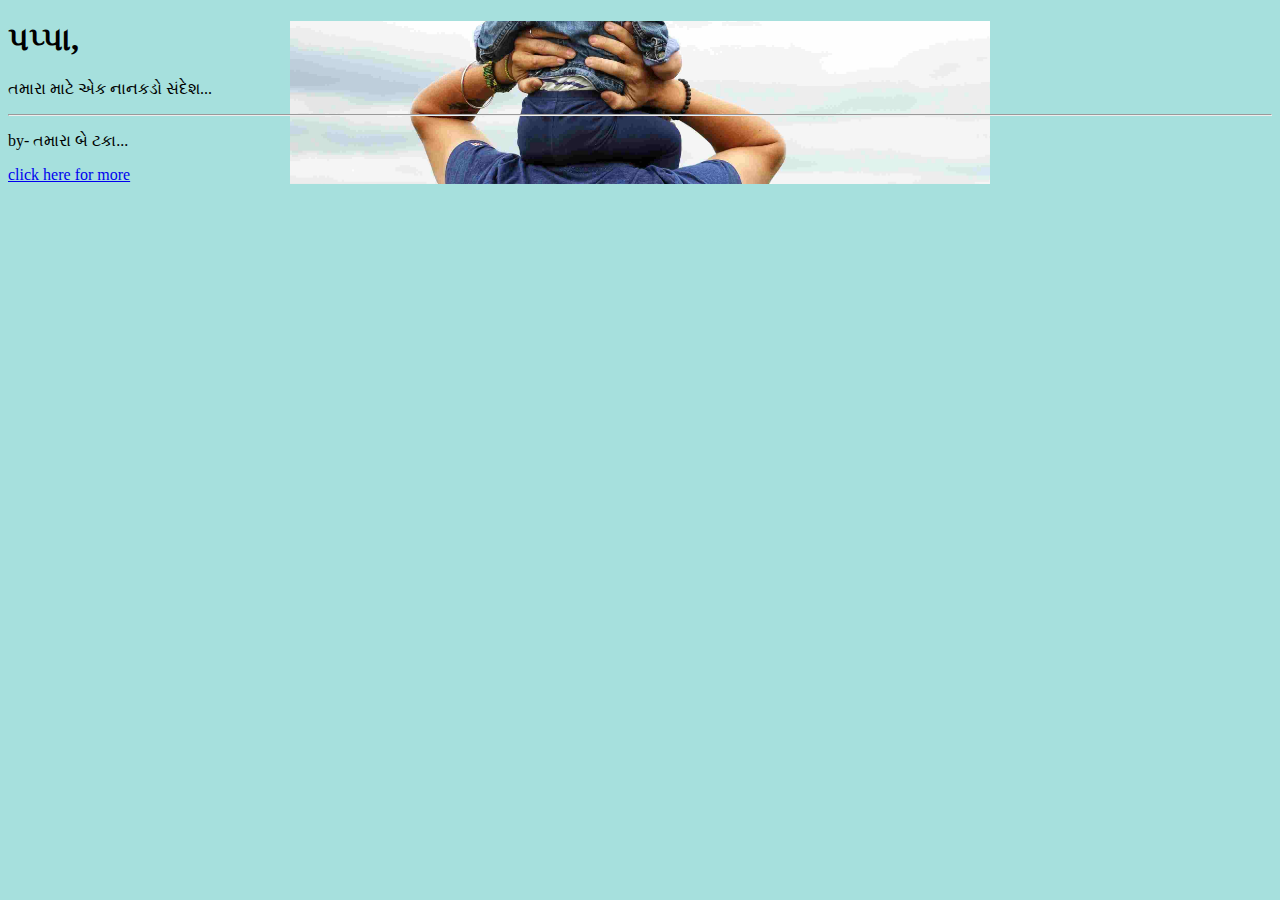
<file: index.html>
<!DOCTYPE html>
<html lang="en">
<head>
    <meta charset="UTF-8">
    <meta name="viewport" content="width=device-width, initial-scale=1.0">
    <title>Happy Fathers's Day</title>
    <link rel="stylesheet" href="https://stackpath.bootstrapcdn.com/bootstrap/4.5.0/css/bootstrap.min.css" integrity="sha384-9aIt2nRpC12Uk9gS9baDl411NQApFmC26EwAOH8WgZl5MYYxFfc+NcPb1dKGj7Sk" crossorigin="anonymous">
    <link rel="stylesheet" type="text/css" href="d.css">
</head>
<body>
    <div class="jumbotron">
        <h1 class="display-4">પપ્પા, </h1>
        <p class="lead">તમારા માટે એક નાનકડો સંદેશ...</p>
        <hr class="my-4">
        <p>by- તમારા બે ટકા...</p>
        <a class="btn btn-primary btn-lg" href="તમારો આભાર.html" role="button">click here for more</a>
      </div>
    


    <script src="https://code.jquery.com/jquery-3.5.1.slim.min.js" integrity="sha384-DfXdz2htPH0lsSSs5nCTpuj/zy4C+OGpamoFVy38MVBnE+IbbVYUew+OrCXaRkfj" crossorigin="anonymous"></script>
<script src="https://cdn.jsdelivr.net/npm/popper.js@1.16.0/dist/umd/popper.min.js" integrity="sha384-Q6E9RHvbIyZFJoft+2mJbHaEWldlvI9IOYy5n3zV9zzTtmI3UksdQRVvoxMfooAo" crossorigin="anonymous"></script>
<script src="https://stackpath.bootstrapcdn.com/bootstrap/4.5.0/js/bootstrap.min.js" integrity="sha384-OgVRvuATP1z7JjHLkuOU7Xw704+h835Lr+6QL9UvYjZE3Ipu6Tp75j7Bh/kR0JKI" crossorigin="anonymous"></script>
</body>
</html>
</file>
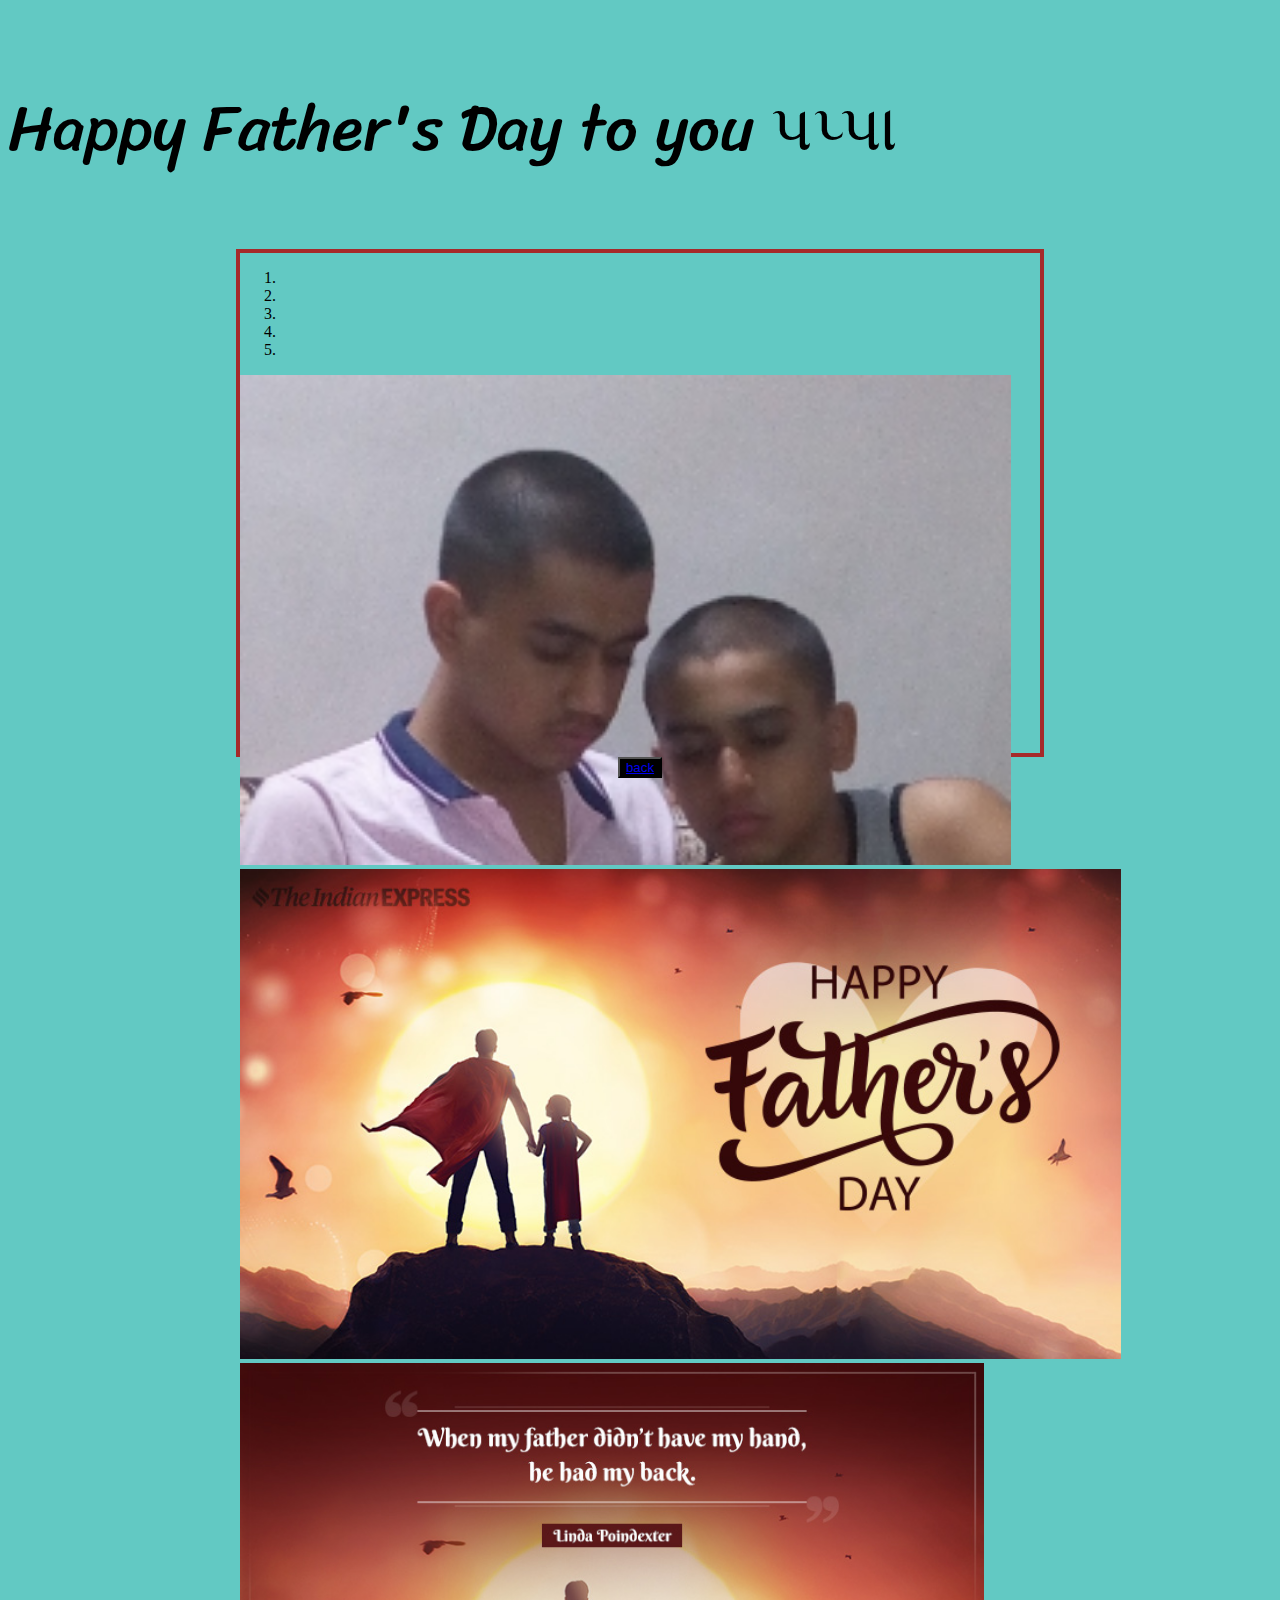
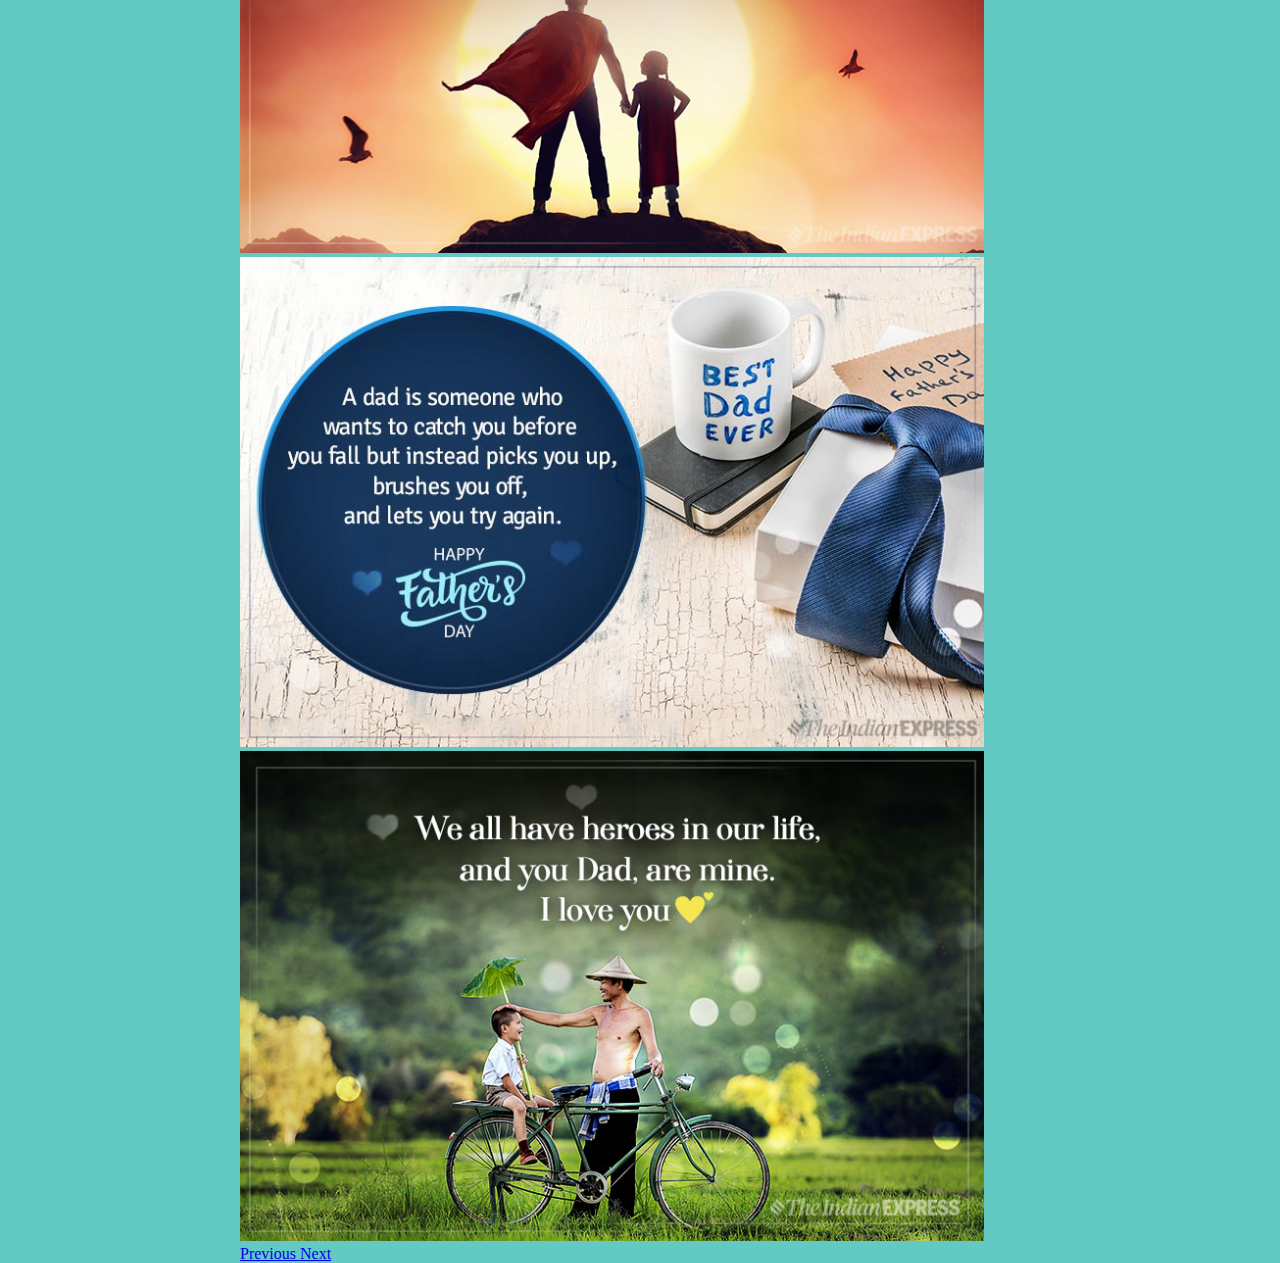
<file: તમારો આભાર.html>
<!DOCTYPE html>
<html lang="en">
<head>
    <meta charset="UTF-8">
    <meta name="viewport" content="width=device-width, initial-scale=1.0">
    <title>તમારો આભાર</title>
    <link rel="stylesheet" href="https://stackpath.bootstrapcdn.com/bootstrap/4.5.0/css/bootstrap.min.css" integrity="sha384-9aIt2nRpC12Uk9gS9baDl411NQApFmC26EwAOH8WgZl5MYYxFfc+NcPb1dKGj7Sk" crossorigin="anonymous">
    
    <link href="https://fonts.googleapis.com/css2?family=Sriracha&display=swap" rel="stylesheet">
    <link rel="stylesheet" type="text/css" href="f.css">
  </head>
<body>

    <p>Happy Father's Day to you પપ્પા</p>
    <div class="center">
      <div id="carouselExampleCaptions" class="carousel slide size" data-ride="carousel">
        <ol class="carousel-indicators">
          <li data-target="#carouselExampleCaptions" data-slide-to="0" ></li>
          <li data-target="#carouselExampleCaptions" data-slide-to="1"></li>
          <li data-target="#carouselExampleCaptions" data-slide-to="2" class="active"></li>
          <li data-target="#carouselExampleCaptions" data-slide-to="3"></li>
          <li data-target="#carouselExampleCaptions" data-slide-to="4"></li>
        </ol>
        <div class="carousel-inner">
          <div class="carousel-item active">
            <img src="t.jpeg" class="d-block w-100" alt="...">  
          </div>
          <div class="carousel-item">
            <img src="4.jpg" class="d-block w-100" alt="..."> 
          </div>
          <div class="carousel-item">
            <img src="3.jpg" class="d-block w-100" alt="..."> 
          </div>
          <div class="carousel-item">
            <img src="2.jpg" class="d-block w-100" alt="..."> 
          </div>
          <div class="carousel-item">
            <img src="5.jpg" class="d-block w-100" alt="..."> 
          </div>
        </div>
        <a class="carousel-control-prev" href="#carouselExampleCaptions" role="button" data-slide="prev">
          <span class="carousel-control-prev-icon" aria-hidden="true"></span>
          <span class="sr-only">Previous</span>
        </a>
        <a class="carousel-control-next" href="#carouselExampleCaptions" role="button" data-slide="next">
          <span class="carousel-control-next-icon" aria-hidden="true"></span>
          <span class="sr-only">Next</span>
        </a>
      </div>
    </div>
    <div class="b"><button type="button" class="btn btn-primary cl"><a href="index.html">back</a></button></div>
    
    <script src="https://code.jquery.com/jquery-3.5.1.slim.min.js" integrity="sha384-DfXdz2htPH0lsSSs5nCTpuj/zy4C+OGpamoFVy38MVBnE+IbbVYUew+OrCXaRkfj" crossorigin="anonymous"></script>
    <script src="https://cdn.jsdelivr.net/npm/popper.js@1.16.0/dist/umd/popper.min.js" integrity="sha384-Q6E9RHvbIyZFJoft+2mJbHaEWldlvI9IOYy5n3zV9zzTtmI3UksdQRVvoxMfooAo" crossorigin="anonymous"></script>
    <script src="https://stackpath.bootstrapcdn.com/bootstrap/4.5.0/js/bootstrap.min.js" integrity="sha384-OgVRvuATP1z7JjHLkuOU7Xw704+h835Lr+6QL9UvYjZE3Ipu6Tp75j7Bh/kR0JKI" crossorigin="anonymous"></script>
</body>
</html>
</file>
<file: d.css>
.jumbotron{
    background-image: url(d-compressed.jpg);
    background-size: 700px;
    background-repeat: no-repeat;
    background-position: center;


}
body{
    background-color: rgba(32, 178, 170,0.4);
}
</file>
<file: f.css>
body{
    display: block;
   -webkit-align-content: center; 
    align-content: center; 
    background-color: rgba(32, 178, 170,0.7);
}

.center{
    width:100%;
    display: flex;
    justify-content: center;
    align-content: center;
}
.cl{
    text-align: center;
    text-decoration-color:#ffffff;
    background-color: black;
}
.cl:hover{
    text-decoration-color: #ffffff;
    background-color: darkorange;
}
.b{
    width: 100%;
    display: flex;
    justify-content: center;

}

img{
    height: 490px;
}
.size{
    justify-content: center;
    width: 800px;
    height:500px;
    border: solid 4px brown;
}
p{
    font-family: 'Sriracha', cursive;
    font-size: 4rem;
}
</file>
